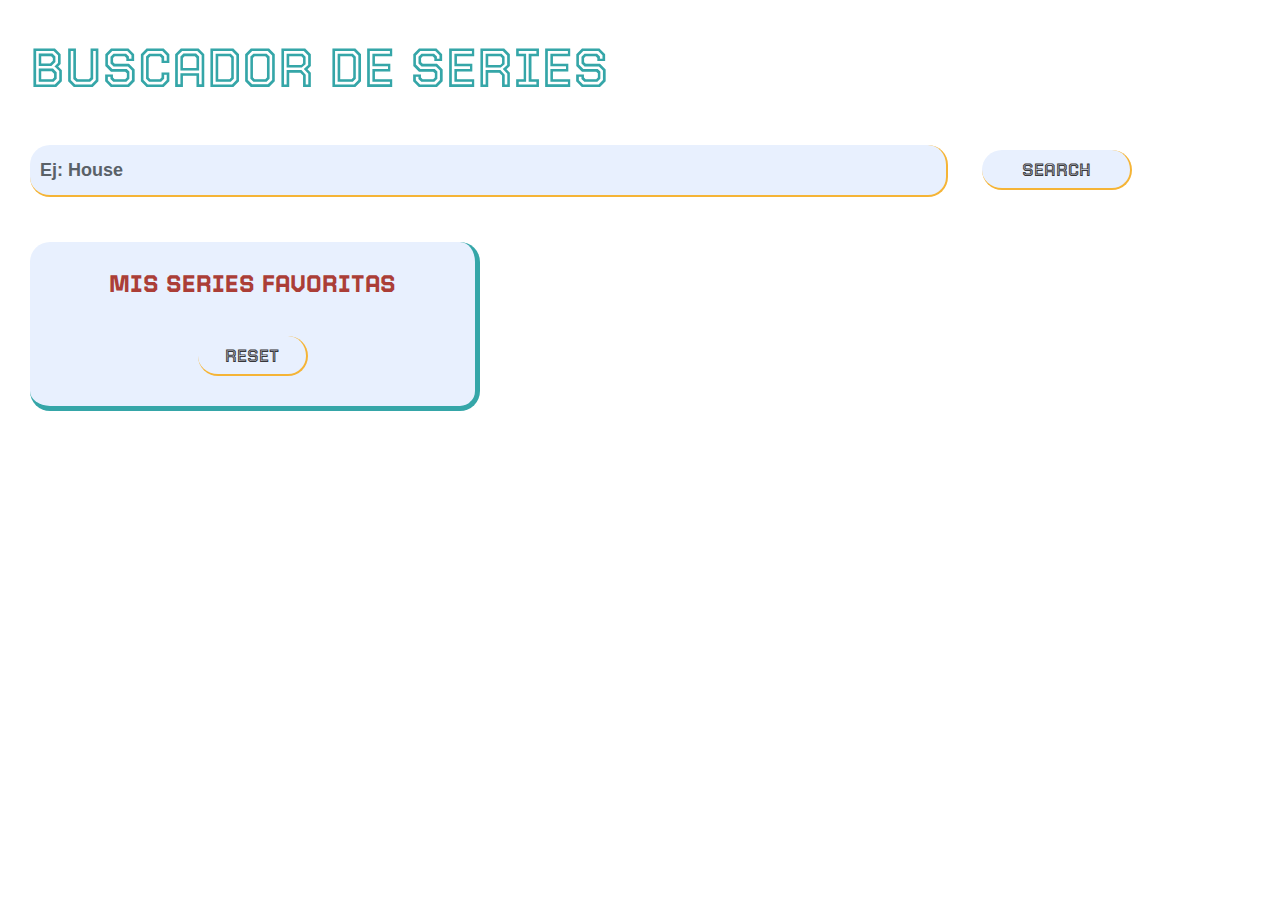
<file: docs/index.html>
<!DOCTYPE html>
<html lang="es">
  <head>
    <meta charset="UTF-8" />
    <meta name="viewport" content="width=device-width, initial-scale=1" />
    <title>Evaluación: Buscador de series</title>

    <link rel="preconnect" href="https://fonts.googleapis.com" />
    <link rel="preconnect" href="https://fonts.gstatic.com" crossorigin />
    <link
      href="https://fonts.googleapis.com/css2?family=Lemonada&family=Tourney:wght@100;500;900&display=swap"
      rel="stylesheet"
    />
    <link
      rel="stylesheet"
      href="https://pro.fontawesome.com/releases/v5.10.0/css/all.css"
      integrity="sha384-AYmEC3Yw5cVb3ZcuHtOA93w35dYTsvhLPVnYs9eStHfGJvOvKxVfELGroGkvsg+p"
      crossorigin="anonymous"
    />
    <link rel="stylesheet" href="./assets/css/main.css" />
    <link rel="icon" href="" />
  </head>

  <body>
    <div class="page">
      <header class="page__header">
        <a
          href="http://beta.adalab.es/modulo-2-evaluacion-final-MiriamVF/"
          class="page__header--link"
        >
          <h1 class="page__header--title">
            <span><i class="fas fa-video"> </i></span> Buscador de series
          </h1></a
        >
      </header>

      <main class="page__main">
        <form class="js-form" method="GET">
          <input
            class="js_formInput form__input"
            type="text"
            name="search"
            id="search"
            placeholder="Ej: House"
          />
          <button class="js-formButton form__button">Search</button>
        </form>
        <div class="series_container">
          <section class="searchResult-container">
            <ul class="searchResult js-searchResult"></ul>
          </section>
          <section class="fav_section js-favSection">
            <h2 class="fav_section-title js-favSectionTitle">Mis series favoritas</h2>
            <ul class="js-favListCompleted fav_list-completed"></ul>
            <button class="resetFavorites js-resetFav">Reset</button>
          </section>
          <h2></h2>
        </div>
      </main>

    </div>
    <script src="./assets/js/main.js"></script>
  </body>
</html>
</file>
<file: docs/assets/css/main.css>
html,body,div,span,applet,object,iframe,h1,h2,h3,h4,h5,h6,p,blockquote,pre,a,abbr,acronym,address,big,cite,code,del,dfn,em,img,ins,kbd,q,s,samp,small,strike,strong,sub,sup,tt,var,b,u,i,center,dl,dt,dd,ol,ul,li,fieldset,form,label,legend,table,caption,tbody,tfoot,thead,tr,th,td,article,aside,canvas,details,embed,figure,figcaption,footer,header,hgroup,menu,nav,output,ruby,section,summary,time,mark,audio,video{margin:0;padding:0;border:0;vertical-align:baseline;box-sizing:border-box}article,aside,details,figcaption,figure,footer,header,hgroup,menu,nav,section{display:block}body{line-height:1;font-size:16px;font-family:roboto-regular}ol,ul{list-style:none}blockquote,q{quotes:none}blockquote:before,blockquote:after,q:before,q:after{content:"";content:none}table{border-collapse:collapse;border-spacing:0}.series_container{width:100vw;display:grid;grid-template-columns:1fr;grid-template-rows:auto auto;margin:10px 0px 10px 0px;width:100%;height:auto}@media all and (min-width: 800px){.series_container{grid-template-columns:auto auto;grid-template-rows:1fr}}@media all and (min-width: 1080px){.series_container{grid-template-columns:auto auto;grid-template-rows:1fr}}.searchResult{list-style:none;display:flex;flex-wrap:wrap;justify-content:flex-start;align-content:center;padding:0px;margin:15px 30px 0px 30px;grid-column:1;grid-row:2/4}@media all and (min-width: 800px){.searchResult{grid-column:2/4;grid-row:1;margin:15px 0px 0px 0px;width:65vw;padding:0 10px 0 30px}}@media all and (min-width: 1080px){.searchResult{width:auto;padding:0px 20px 0px 30px}}.searchResult_elem{border:solid #f5b436 5px;border-radius:20px;margin:2px;display:flex;flex-direction:column;justify-content:space-around;align-items:center;text-align:center;width:227.27px;height:300px;padding:10px;transition:all ease 0.3s}.searchResult_elem:hover{transform:translateY(-2px);transform:scale(1.03);border:solid #35a6a8 5px}.searchResult_elem-img{width:150px;height:200px;border-radius:5px}.fav_section{background-color:#e8f0fe;display:flex;flex-direction:column;align-items:center;text-align:center;border-radius:20px;margin:10px 20px 10px 30px;border-top:solid 2px #35a6a8;border-right:solid 2px #35a6a8;width:80vw;grid-column:1;grid-row:1/2;padding:10px 0}@media all and (min-width: 800px){.fav_section{border-right:solid 5px #35a6a8;border-bottom:solid 5px #35a6a8;border-top:none;margin:15px 0px 10px 30px;grid-column:1/2;grid-row:1;min-width:50px;max-width:450px;width:auto}}.fav_section-list{padding:0 10px;margin:2px;border:solid #f56f67 2px;width:131px;height:175px;border-radius:20px;display:flex;flex-direction:column;align-items:center;justify-content:space-around;transition:all ease 0.3s}.fav_section-list:hover{transform:translateY(-2px);transform:scale(1.03);border:solid #35a6a8 2px}.fav_section-title{font-family:"Tourney";text-transform:uppercase;font-weight:900;font-size:20px;color:#ab3e37;padding:10px 0}@media all and (min-width: 800px){.fav_section-title{padding:20px;font-size:24px}}.fav_list-completed{list-style:none;display:flex;flex-wrap:wrap;align-items:flex-start;justify-content:center;border-radius:20px}.fav_elem-delete{color:#38373a;font-size:14px;text-align:center;width:20px;height:20px;border:none;border-radius:50%;border-bottom:2px solid #f5b436;border-right:2px solid #f5b436;text-transform:uppercase;background-color:#35a6a8;position:absolute;transform:translate(-55px, -80px)}.fav_elem-delete:hover{background-color:#f5b436;border-bottom:2px solid #f5b436;border-right:2px solid #f5b436;box-shadow:2px 2px 2px;color:#38373a;transform:translate(-57px, -82px)}.fav_elem-img{width:90px;height:120px;border-radius:5px}.fav_elem-serieTitle{font-size:13px;padding:5px 0px}.resetFavorites{font-family:"Tourney";color:#38373a;font-size:18px;font-weight:600;width:110px;padding:10px;margin:20px 30px;height:40px;border:none;border-radius:20px;border-bottom:2px solid #f5b436;border-right:2px solid #f5b436;text-transform:uppercase;background-color:#e8f0fe;transition:all ease 0.4s}.resetFavorites:hover{background-color:#f5b436;border-bottom:2px solid #f5b436;border-right:2px solid #f5b436;box-shadow:2px 2px 2px;color:#38373a;transform:translateY(-2px)}.serie--favorite{background-color:#f5b436;border:solid #f56f67 5px}.js-hidden{display:none}.page__header--link{text-decoration:none}.page__header--title{padding:40px 20px 20px 30px;text-transform:uppercase;font-weight:500;font-size:40px;color:#35a6a8}@media all and (min-width: 800px){.page__header--title{font-size:50px}}@media all and (min-width: 1208px){.page__header--title{font-size:55px}}.fa-video{font-size:50px;color:#f56f67;height:50px;border-radius:10px}.form__input{color:#38373a;width:70%;font-size:18px;font-weight:900;height:30px;padding:10px;margin:30px 0px 20px 30px;outline:none;background-color:#e8f0fe;text-decoration:none;border:none;border-radius:20px;border-bottom:2px solid #f5b436;border-right:2px solid #f5b436}.form__input::-moz-placeholder{color:#5a6168}.form__input::placeholder{color:#5a6168}.form__button{font-family:"Tourney";color:#38373a;font-size:18px;font-weight:600;width:150px;padding:10px;margin:20px 30px;height:40px;border:none;border-radius:20px;border-bottom:2px solid #f5b436;border-right:2px solid #f5b436;text-transform:uppercase;background-color:#e8f0fe;transition:all ease 0.4s}.form__button:hover{background-color:#f5b436;border-bottom:2px solid #f5b436;border-right:2px solid #f5b436;box-shadow:2px 2px 2px;color:#38373a;transform:translateY(-2px)}body{font-family:"Tourney";box-sizing:border-box}
</file>
